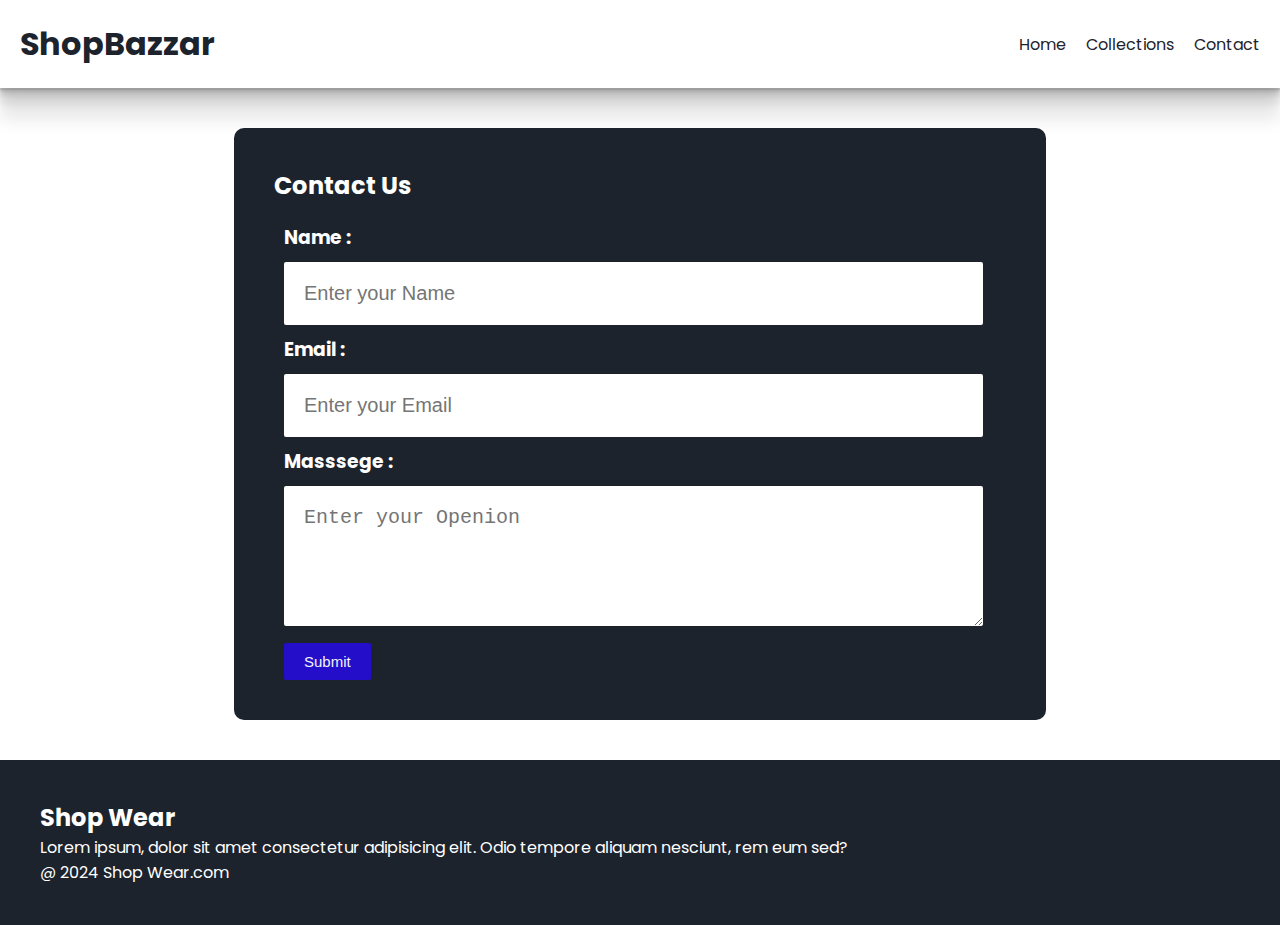
<file: SHOP_BAZZAR/contact.html>
<!DOCTYPE html>
<html lang="en">
  <head>
    <meta charset="UTF-8" />
    <meta name="viewport" content="width=device-width, initial-scale=1.0" />
    <title>Sneaky Clogs</title>

    <!-- Google Fonts -->
    <link rel="preconnect" href="https://fonts.googleapis.com" />
    <link rel="preconnect" href="https://fonts.gstatic.com" crossorigin />
    <link
      href="https://fonts.googleapis.com/css2?family=poppins&display=swap"
      rel="stylesheet"
    />

    <!-- My Css -->
    <link rel="stylesheet" href="style.css" />

    <!-- Font Awesome Icons -->
    <link
      rel="stylesheet"
      href="https://cdnjs.cloudflare.com/ajax/libs/font-awesome/6.5.1/css/all.min.css"
      integrity="sha512-DTOQO9RWCH3ppGqcWaEA1BIZOC6xxalwEsw9c2QQeAIftl+Vegovlnee1c9QX4TctnWMn13TZye+giMm8e2LwA=="
      crossorigin="anonymous"
      referrerpolicy="no-referrer"
    />
  </head>
  <body>
    <!-- Nav bar -->
    <nav class="navbar">
      <h1>Shop<i class="fa-solid fa-truck-fast"></i>Bazzar</h1>

      <div class="navbar-links">
        <p class="navbar-link"><a href="index.html">Home</a></p>
        <p class="navbar-link"><a href="vault.html">Collections</a></p>
        <p class="navbar-link"><a href="contact.html">Contact</a></p>
      </div>

      <div class="navbar-menu-toggle" onclick="shownavbar()">
        <i class="fa-sharp fa-solid fa-bars"></i>
      </div>
    </nav>
    <!-- side navbar -->
    <div class="side-navbar">
      <p style="text-align: right" onclick="closenavbar()">
        <i class="fa-solid fa-xmark"></i>
      </p>

      <div class="side-navbar-links">
        <p class="side-navbar-link"><a href="index.html">Home</a></p>
        <p class="side-navbar-link"><a href="vault.html">Collections</a></p>
        <p class="side-navbar-link"><a href="contact.html">Contact</a></p>
      </div>
    </div>

    <!-- contact tab -->

    <div class="contact">
      <div class="contact-list">
        <form action="" class="">
          <h2>Contact Us</h2>
          <h3>Name :</h3>

          <input type="text" placeholder="Enter your Name" />
          <h3>Email :</h3>
          <input type="email" placeholder="Enter your Email" />
          <h3>Masssege :</h3>
          <textarea
            name=""
            id=""
            cols="30"
            rows="10"
            placeholder="Enter your Openion"
          ></textarea>

          <button id="submit">Submit</button>
        </form>
      </div>
    </div>

    <!-- footer -->
    <div class="footer">
      <div class="footer-container">
        <div class="footer-box-1">
          <h2>Shop Wear</h2>
          <p>
            Lorem ipsum, dolor sit amet consectetur adipisicing elit. Odio
            tempore aliquam nesciunt, rem eum sed?
          </p>
          <div class="footer-ico-container">
            <i class="fa-brands fa-instagram" style="color: #ffffff"></i>
            <i class="fa-brands fa-twitter" style="color: #ffffff"></i>
            <i class="fa-brands fa-facebook" style="color: #ffffff"></i>
          </div>
        </div>
      </div>
      <p>@ 2024 Shop Wear.com</p>
    </div>

    <!-- my script -->
    <script src="contact.js"></script>
  </body>
</html>
</file>
<file: SHOP_BAZZAR/style.css>
* {
  padding: 0;
  margin: 0;
}
body {
  font-family: "poppins", sans-serif;
}

.navbar {
  display: flex;
  justify-content: space-between;
  align-items: center;
  padding: 20px;
  color: #1d232c;
  box-shadow: rgba(0, 0, 0, 0.09) 0px 2px 1px, rgba(0, 0, 0, 0.09) 0px 4px 2px,
    rgba(0, 0, 0, 0.09) 0px 8px 4px, rgba(0, 0, 0, 0.09) 0px 16px 8px,
    rgba(0, 0, 0, 0.09) 0px 32px 16px;
}
.navbar-links {
  display: flex;
  column-gap: 20px;
}
.navbar-links a {
  text-decoration: none;
  color: #1d232c;
}
.navbar-links a:hover {
  text-decoration: underline;
  color: #1d232c;
}
.navbar-menu-toggle {
  display: none;
}

/* side navbar */

.side-navbar {
  background-color: #1d232c;
  width: 50%;
  height: 100%;
  position: fixed;
  top: 0;
  left: -60%;
  padding: 20px;
  color: white;
  transition: 1s;
}
.side-navbar-link {
  margin-bottom: 40px;
}
.side-navbar-link a {
  text-decoration: none;
  color: white;
  font-size: 20px;
}
.side-navbar-link a:hover {
  text-decoration: underline;
}

.header {
  display: flex;
  justify-content: center;
  gap: 50px;
  padding: 50px;
}
#header-button {
  background-color: black;
  color: white;
  border: none;
  padding: 10px;
  border-radius: 2px;
  font-size: 20px;
}
.service {
  padding: 10px;
}
.service-container-1 {
  display: flex;
  justify-content: space-between;
}
.service-container-2 {
  display: flex;
  padding: 10px;
  justify-content: space-between;
  gap: 5px;
}
.service-container-2 div {
  background-color: #0c31682c;
  padding: 10px;
  border-radius: 1px;
}
.service-container-2 i {
  color: chocolate;
}
.service-container-2 h4 {
  text-decoration: underline;
  margin-bottom: 8px;
}
.new-arrival-heading {
  padding-left: 10px;
  text-decoration: underline;
  margin-top: 10px;
}
.new-arrival {
  display: flex;
  justify-content: space-between;
  flex-wrap: wrap;
  padding: 10px;
  margin-top: 20px;
}
.new-arrival-container {
  position: relative;
  flex-basis: 20%;
}
.new-arrival-container button {
  padding-right: 10%;
  padding-left: 10%;
  padding-top: 5%;
  padding-bottom: 5%;
  color: black;
  font-size: 16px;
  margin-top: 10px;
  position: absolute;
  top: 50%;
  left: 15%;
  border-radius: 20px;
  border: none;
}
.news {
  display: flex;
  flex-direction: column;
  align-items: center;
  margin-top: 20px;
}
.news input {
  padding: 10px;
  width: 80vh;
  margin-bottom: 10px;
  margin-top: 4px;
  text-align: center;
  border: solid black 2px;
  border-radius: 2px;
}
.news button {
  margin-top: 10px;
  color: #f2f4f7;
  background-color: black;
  padding: 15px;
  border: none;
  border-radius: 10px;
  cursor: pointer;
}
.news input::placeholder {
  color: #1d232c;
  font-size: 16px;
}

.product-section {
  margin-top: 20px;
}
.product-search {
  width: 80%;
  border: solid 2px black;
  border-radius: 20px;
  display: flex;
  justify-content: space-between;
  align-items: center;
  padding: 10px;
  margin: auto;
}
.product-search input {
  border: none;
  background-color: transparent;
  width: 100%;
}
.product-search input:focus {
  outline: none;
}
.product-search input::placeholder {
  font-size: 15px;
  color: #1d232cc4;
}
.products {
  margin-top: 30px;
  padding: 20px;
  display: flex;
  gap: 10px;
  flex-wrap: wrap;
  justify-content: space-around;
}
.product-box {
  text-align: center;
  flex-basis: 22%;
}
.product-box img {
  border-radius: 10px;
}

/* contact */

.contact {
  margin: 30px;
  color: white;
  display: flex;
  justify-content: center;
}
.contact-list {
  background-color: #1d232c;
  width: 60%;
  padding: 40px;
  margin: 10px;
  border-radius: 10px;
}
.contact-list h2 {
  margin-bottom: 20px;
  
}
.contact-list h3 {
  margin-left: 10px;
  
}
.contact-list input {
  padding: 20px;
  margin: 10px;
  width: 90%;
  border-radius: 2px;
  border: none;
  font-size: 20px;
  
}
.contact-list textarea {
  padding: 20px;
  margin: 10px;
  width: 90%;
  border-radius: 2px;
  border: none;
  height: 100px;
  font-size: 20px;
}
.contact button {
  margin-left: 10px;
  padding-left: 20px;
  padding-right: 20px;
  padding-top: 10px;
  padding-bottom: 10px;
  background-color: rgba(36, 14, 203, 0.988);
  border: none;
  border-radius: 2px;
  font-size: 15px;
  color: #f2f4f7;
}
.contact-list textarea,
input:focus {
  outline: none;
}
.contact button:hover{
    cursor: pointer;
    background-color: yellow;
    color: black;
}

.footer {
  margin-top: 20px;
  padding: 40px;
  background-color: #1d232c;
  color: white;
}

/* Media query */

@media screen and (max-width: 700px) {
  .navbar-menu-toggle {
    display: block;
  }
  .navbar-links {
    display: none;
  }
  .header-image {
    display: none;
  }
  .service-container-1 {
    display: none;
  }
  .service-container-2 {
    flex-direction: column;
  }
}
</file>
